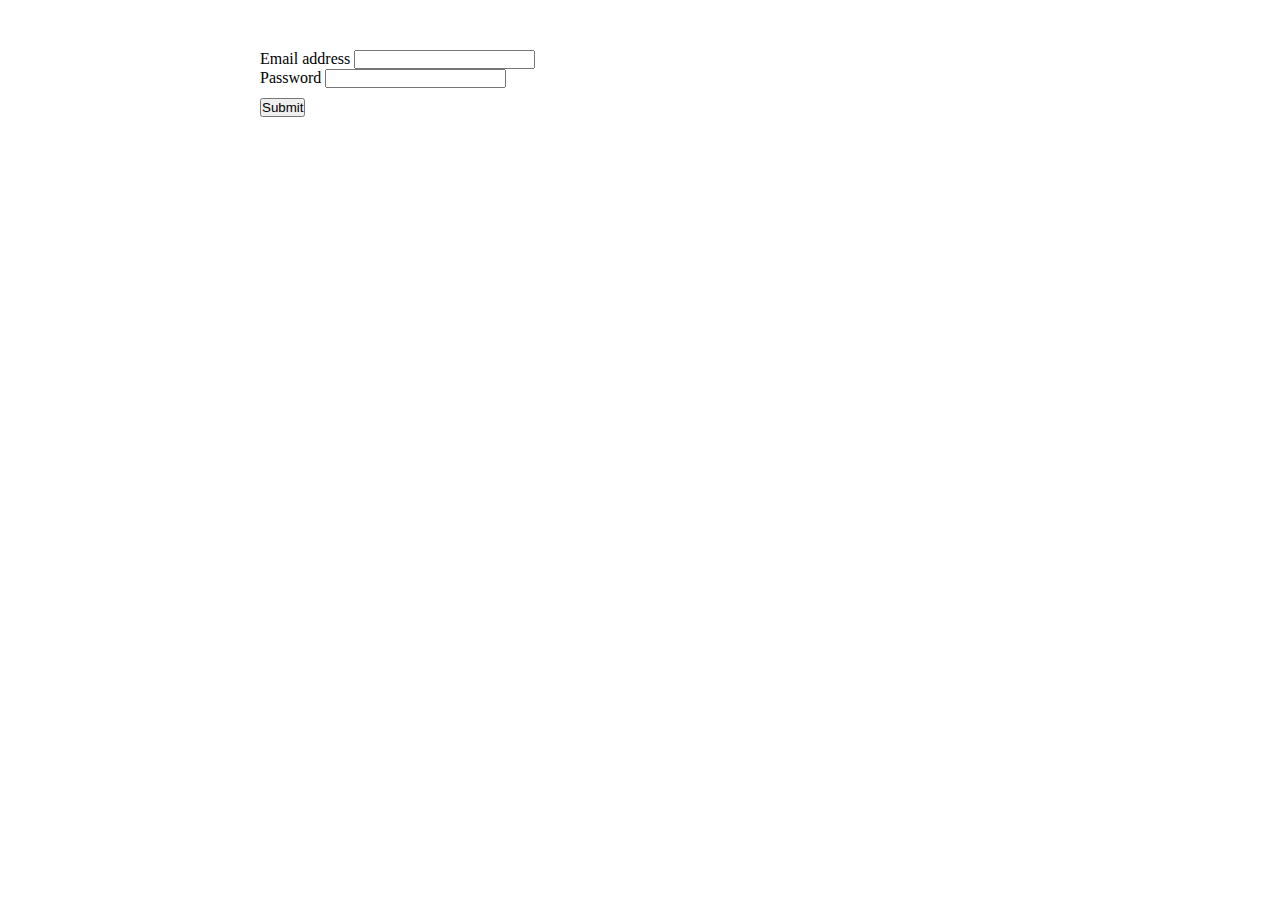
<file: index.html>
<!DOCTYPE html>
<html lang="en">
  <head>
    <meta charset="UTF-8" />
    <meta name="viewport" content="width=device-width, initial-scale=1.0" />
    <title>Document</title>
    <!--bootstrap-->
    <link
      href="https://cdn.jsdelivr.net/npm/bootstrap@5.3.0/dist/css/bootstrap.min.css"
      rel="stylesheet"
      integrity="sha384-9ndCyUaIbzAi2FUVXJi0CjmCapSmO7SnpJef0486qhLnuZ2cdeRhO02iuK6FUUVM"
      crossorigin="anonymous"
    />
    <!--css -->
    <link rel="stylesheet" href="./css/style.css" />
  </head>
  <body>
    <div class="my-container">
      <form id="login-form" method="get" action="">
        <div class="mb-3">
          <label for="email" class="form-label">Email address</label>
          <input type="email" class="form-control" id="email" />
        </div>
        <div class="mb-1">
          <label for="exampleInputPassword1" class="form-label">Password</label>
          <input type="password" class="form-control" id="password" />
        </div>
        <span id="error"></span>

        <button type="submit" class="btn btn-primary">Submit</button>
      </form>
      <!--end form -->
      <h1 id="login-result"></h1>
      <!--bootstrap js-->
    </div>
    <!--my container-->
    <script
      src="https://cdn.jsdelivr.net/npm/bootstrap@5.3.0/dist/js/bootstrap.bundle.min.js"
      integrity="sha384-geWF76RCwLtnZ8qwWowPQNguL3RmwHVBC9FhGdlKrxdiJJigb/j/68SIy3Te4Bkz"
      crossorigin="anonymous"
    ></script>
    <!--my js-->
    <script src="./js/script.js"></script>
  </body>
</html>
</file>
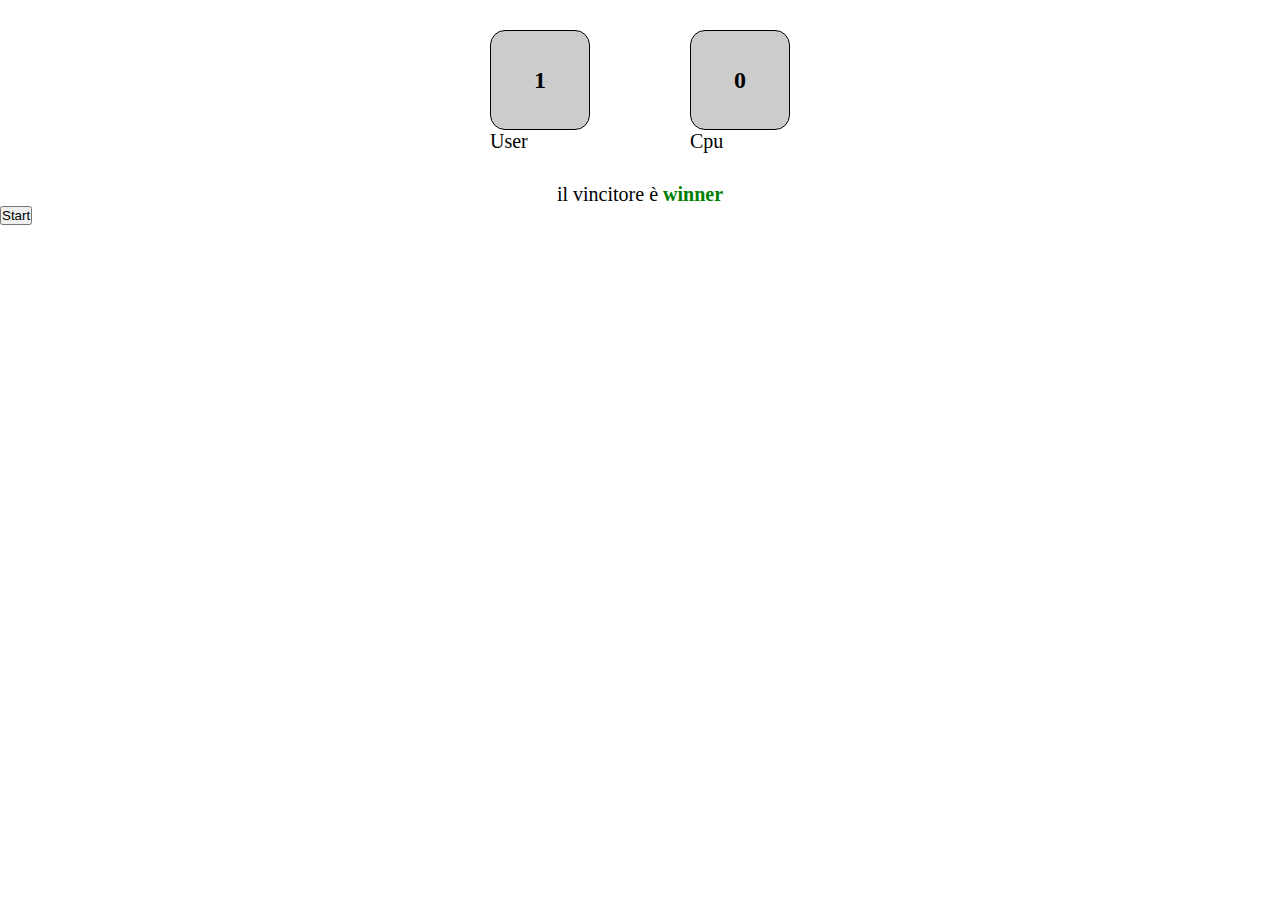
<file: dadi.html>
<!DOCTYPE html>
<html lang="en">
  <head>
    <meta charset="UTF-8" />
    <meta name="viewport" content="width=device-width, initial-scale=1.0" />
    <title>Document</title>
    <!--bootstrap-->
    <link
      href="https://cdn.jsdelivr.net/npm/bootstrap@5.3.0/dist/css/bootstrap.min.css"
      rel="stylesheet"
      integrity="sha384-9ndCyUaIbzAi2FUVXJi0CjmCapSmO7SnpJef0486qhLnuZ2cdeRhO02iuK6FUUVM"
      crossorigin="anonymous"
    />
    <!--css -->
    <link rel="stylesheet" href="./css/style.css" />
  </head>
  <body>
    <div class="my-container-game">
      <div class="display-wrapper">
        <div id="user-display">1</div>
        <span> User </span>
      </div>
      <div class="display-wrapper">
        <div id="cpu-display">0</div>
        <span> Cpu </span>
      </div>
    </div>
    <div id="winner-display">
      il vincitore è <span id="winner"> winner </span>
    </div>
    <div class="button-wrapper text-center mt-4">
      <button id="start" class="btn btn-primary px-4">Start</button>
    </div>
    <!--bootstrap script-->
    <script
      src="https://cdn.jsdelivr.net/npm/bootstrap@5.3.0/dist/js/bootstrap.bundle.min.js"
      integrity="sha384-geWF76RCwLtnZ8qwWowPQNguL3RmwHVBC9FhGdlKrxdiJJigb/j/68SIy3Te4Bkz"
      crossorigin="anonymous"
    ></script>
    <!--my js-->
    <script src="./js/script-dadi.js"></script>
  </body>
</html>
</file>
<file: css/style.css>
* {
  margin: 0;
  padding: 0;
  box-sizing: border-box;
  -webkit-font-smoothing: antialiased;
  -moz-osx-font-smoothing: grayscale;
}

.my-container {
  max-width: 800px;
  padding-top: 50px;
  padding-inline: 20px;
  margin-inline: auto;
}
span#error {
  font-size: 14px;
  display: block;
  color: red;
  margin-bottom: 10px;
}

/*-----------
Exercize 2
-----------*/
.my-container-game {
  display: flex;
  align-items: center;
  justify-content: center;
  gap: 100px;
  margin-top: 30px;
}

.my-container-game .display-wrapper > div {
  width: 100px;
  height: 100px;
  background-color: #ccc;
  border: 1px solid black;
  border-radius: 15px;
  display: flex;
  align-items: center;
  justify-content: center;
  font-size: 24px;
  font-weight: 700;
}

.my-container-game .display-wrapper > div#user-display.animated {
  animation-name: rotate;
  animation-duration: 1s;
}

.my-container-game .display-wrapper > div#cpu-display.animated {
  animation-name: rotate;
  animation-duration: 1s;
  animation-direction: reverse;
}

.my-container-game .display-wrapper > span {
  font-size: 20px;
}

#winner-display {
  text-align: center;
  margin-top: 30px;
  font-size: 20px;
}

#winner-display #winner {
  color: green;
  font-weight: 700;
}

@keyframes rotate {
  0% {
    transform: rotate(0deg);
  }
  25% {
    transform: rotate(-25deg);
  }
  50% {
    transform: rotate(0deg);
  }
  75% {
    transform: rotate(25deg);
  }
  100% {
    transform: rotate(0deg);
  }
}
</file>
